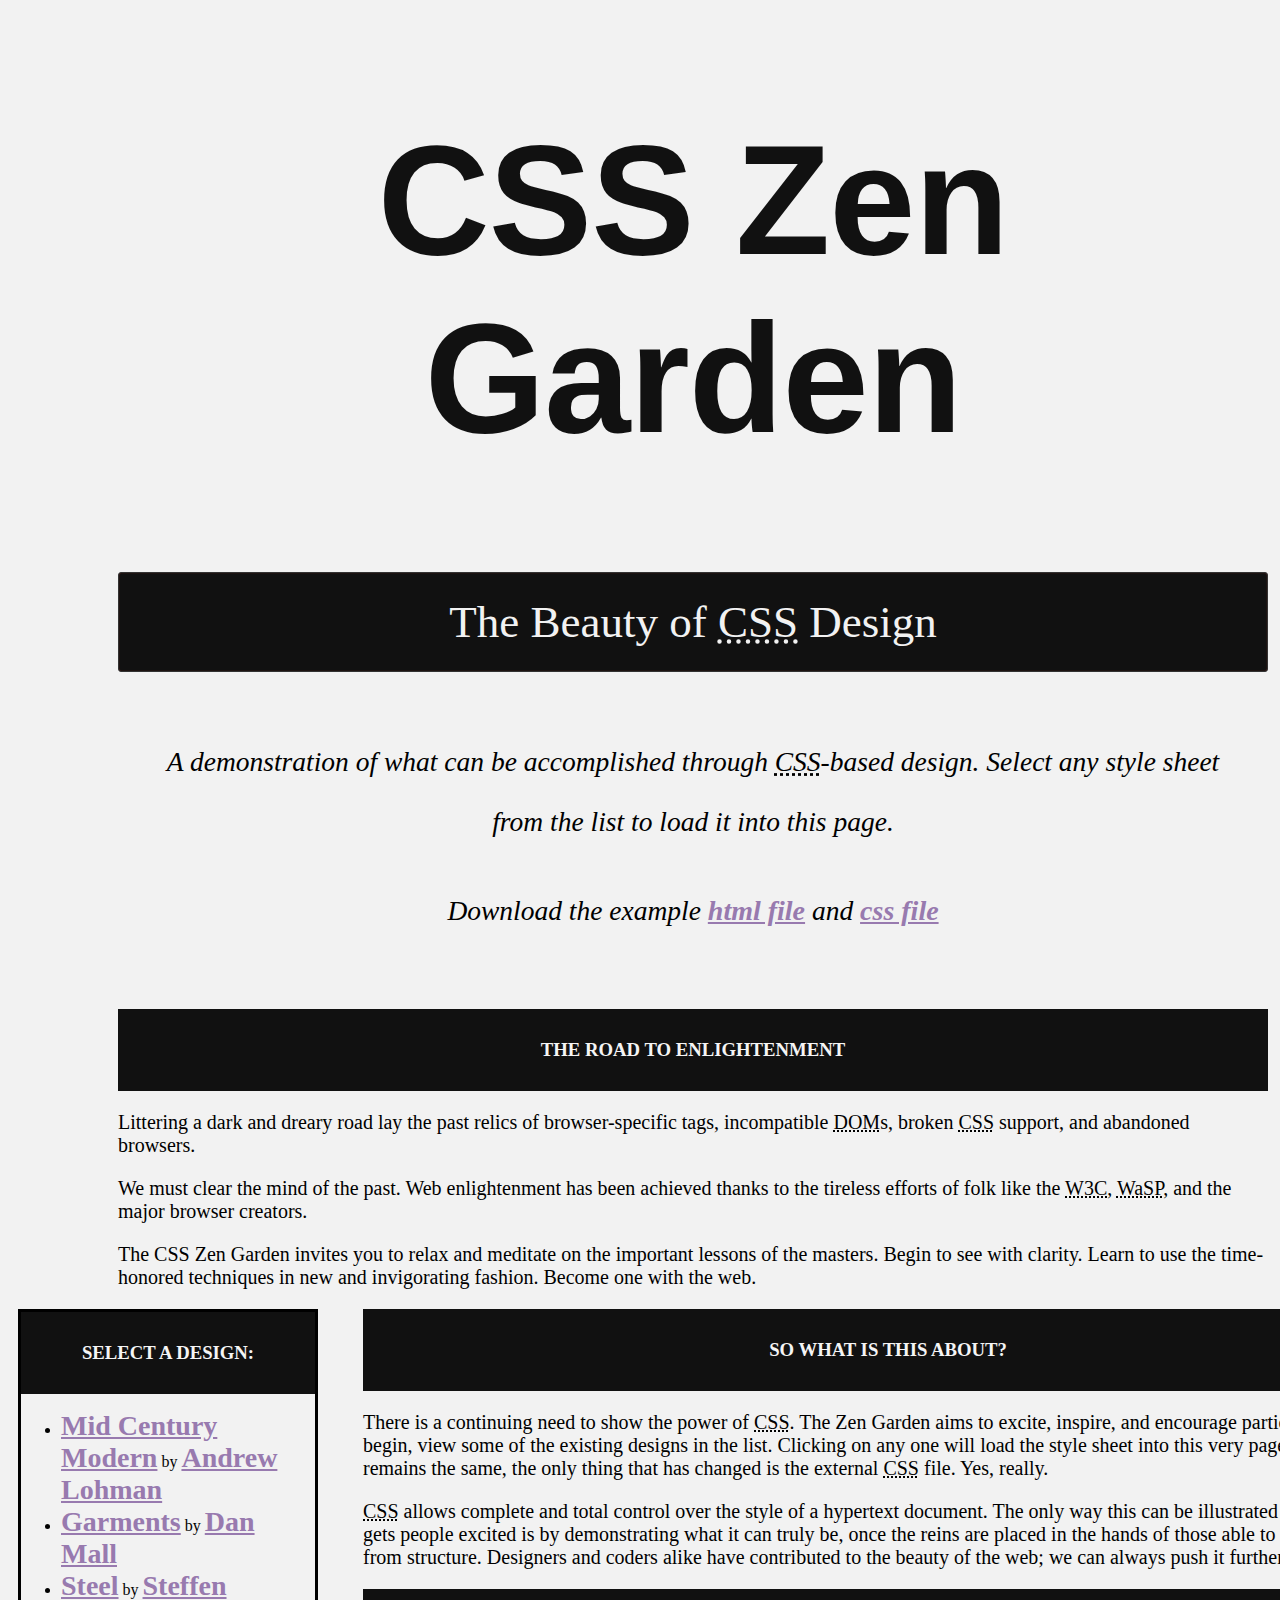
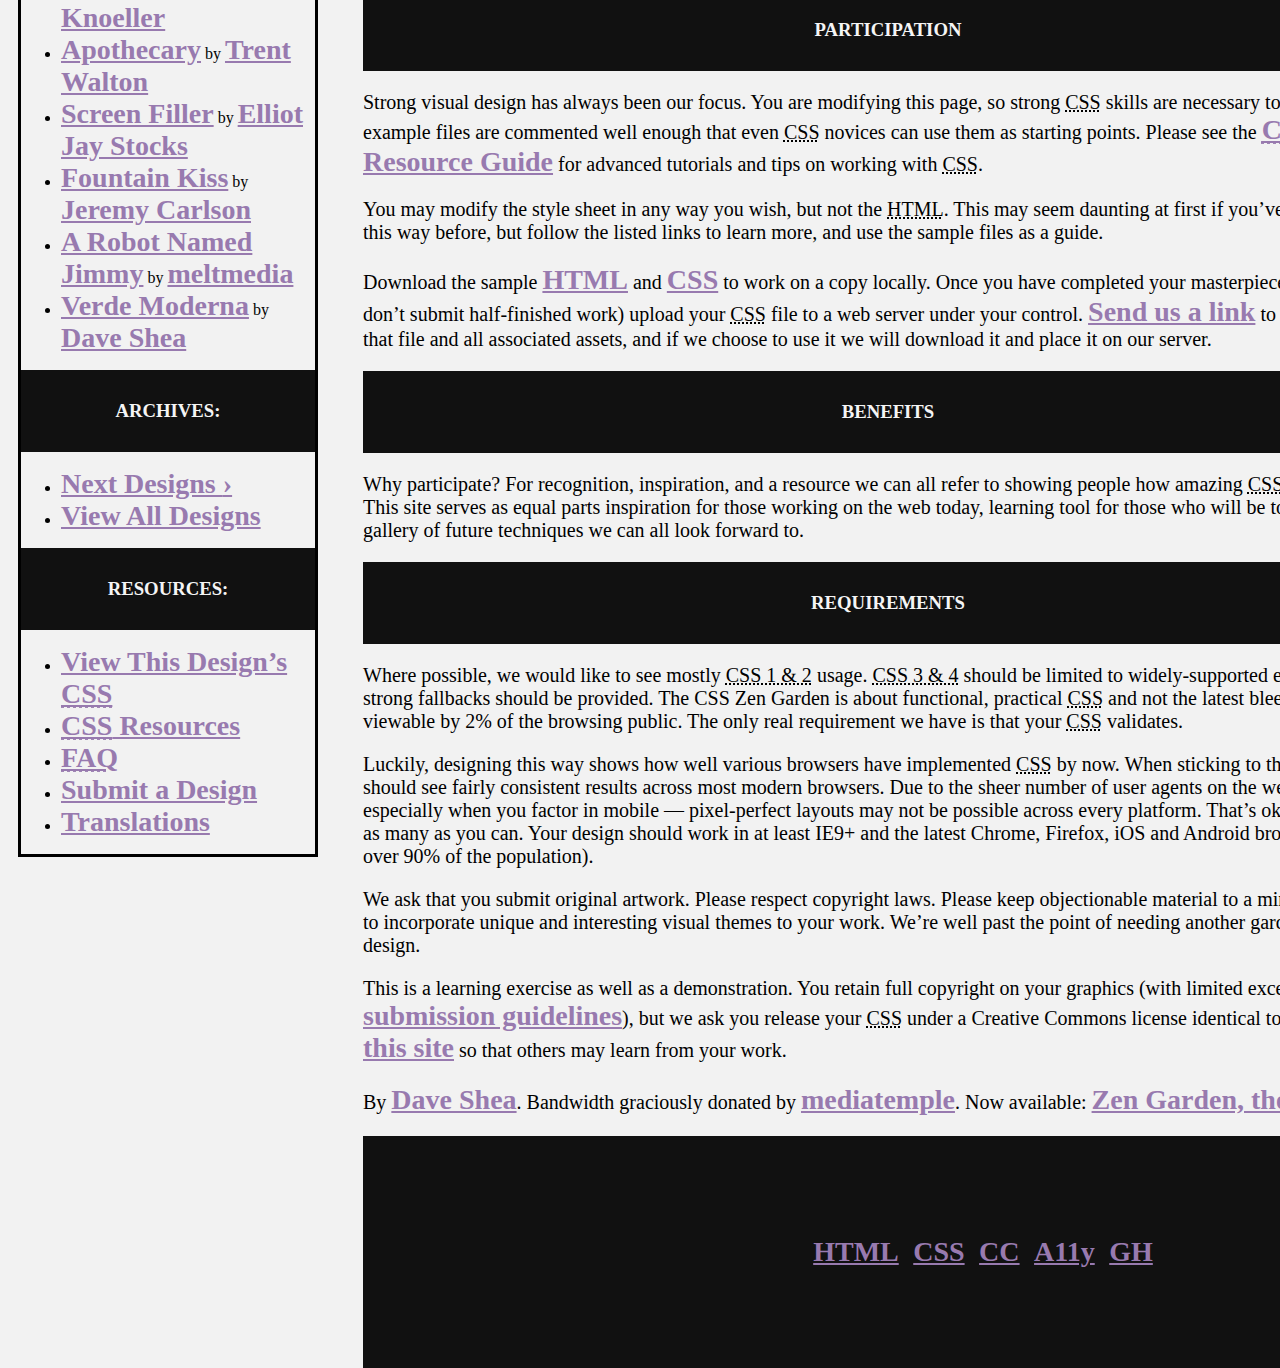
<file: csszengarden/index.html>
<!DOCTYPE html>
<html lang="en">
<head>
	<meta charset="utf-8">
	<title>CSS Zen Garden: The Beauty of CSS Design</title>

	<!-- <link rel="stylesheet" media="screen" href="style.css?v=8may2013"> -->
	<link rel="stylesheet" media="screen" href="theme.css">
	<link rel="alternate" type="application/rss+xml" title="RSS" href="http://www.csszengarden.com/zengarden.xml">

	<meta name="viewport" content="width=device-width, initial-scale=1.0">
	<meta name="author" content="Dave Shea">
	<meta name="description" content="A demonstration of what can be accomplished visually through CSS-based design.">
	<meta name="robots" content="all">


	<!--[if lt IE 9]>
	<script src="script/html5shiv.js"></script>
	<![endif]-->
</head>

<!--



	View source is a feature, not a bug. Thanks for your curiosity and
	interest in participating!

	Here are the submission guidelines for the new and improved csszengarden.com:

	- CSS3? Of course! Prefix for ALL browsers where necessary.
	- go responsive; test your layout at multiple screen sizes.
	- your browser testing baseline: IE9+, recent Chrome/Firefox/Safari, and iOS/Android
	- Graceful degradation is acceptable, and in fact highly encouraged.
	- use classes for styling. Don't use ids.
	- web fonts are cool, just make sure you have a license to share the files. Hosted 
	  services that are applied via the CSS file (ie. Google Fonts) will work fine, but
	  most that require custom HTML won't. TypeKit is supported, see the readme on this
	  page for usage instructions: https://github.com/mezzoblue/csszengarden.com/

	And a few tips on building your CSS file:

	- use :first-child, :last-child and :nth-child to get at non-classed elements
	- use ::before and ::after to create pseudo-elements for extra styling
	- use multiple background images to apply as many as you need to any element
	- use the Kellum Method for image replacement, if still needed. http://goo.gl/GXxdI
	- don't rely on the extra divs at the bottom. Use ::before and ::after instead.

		
-->

<body id="css-zen-garden">
<div class="page-wrapper">

	<section class="intro" id="zen-intro">
		<header role="banner">
			<h1>CSS Zen Garden</h1>
			<h2>The Beauty of <abbr title="Cascading Style Sheets">CSS</abbr> Design</h2>
		</header>

		<div class="summary" id="zen-summary" role="article">
			<p>A demonstration of what can be accomplished through <abbr title="Cascading Style Sheets">CSS</abbr>-based design. Select any style sheet from the list to load it into this page.</p>
			<p>Download the example <a href="/examples/index" title="This page's source HTML code, not to be modified.">html file</a> and <a href="/examples/style.css" title="This page's sample CSS, the file you may modify.">css file</a></p>
		</div>

		<div class="preamble" id="zen-preamble" role="article">
			<h3>The Road to Enlightenment</h3>
			<p>Littering a dark and dreary road lay the past relics of browser-specific tags, incompatible <abbr title="Document Object Model">DOM</abbr>s, broken <abbr title="Cascading Style Sheets">CSS</abbr> support, and abandoned browsers.</p>
			<p>We must clear the mind of the past. Web enlightenment has been achieved thanks to the tireless efforts of folk like the <abbr title="World Wide Web Consortium">W3C</abbr>, <abbr title="Web Standards Project">WaSP</abbr>, and the major browser creators.</p>
			<p>The CSS Zen Garden invites you to relax and meditate on the important lessons of the masters. Begin to see with clarity. Learn to use the time-honored techniques in new and invigorating fashion. Become one with the web.</p>
		</div>
	</section>

	<div class="main supporting" id="zen-supporting" role="main">
		<div class="explanation" id="zen-explanation" role="article">
			<h3>So What is This About?</h3>
			<p>There is a continuing need to show the power of <abbr title="Cascading Style Sheets">CSS</abbr>. The Zen Garden aims to excite, inspire, and encourage participation. To begin, view some of the existing designs in the list. Clicking on any one will load the style sheet into this very page. The <abbr title="HyperText Markup Language">HTML</abbr> remains the same, the only thing that has changed is the external <abbr title="Cascading Style Sheets">CSS</abbr> file. Yes, really.</p>
			<p><abbr title="Cascading Style Sheets">CSS</abbr> allows complete and total control over the style of a hypertext document. The only way this can be illustrated in a way that gets people excited is by demonstrating what it can truly be, once the reins are placed in the hands of those able to create beauty from structure. Designers and coders alike have contributed to the beauty of the web; we can always push it further.</p>
		</div>

		<div class="participation" id="zen-participation" role="article">
			<h3>Participation</h3>
			<p>Strong visual design has always been our focus. You are modifying this page, so strong <abbr title="Cascading Style Sheets">CSS</abbr> skills are necessary too, but the example files are commented well enough that even <abbr title="Cascading Style Sheets">CSS</abbr> novices can use them as starting points. Please see the <a href="http://www.mezzoblue.com/zengarden/resources/" title="A listing of CSS-related resources"><abbr title="Cascading Style Sheets">CSS</abbr> Resource Guide</a> for advanced tutorials and tips on working with <abbr title="Cascading Style Sheets">CSS</abbr>.</p>
			<p>You may modify the style sheet in any way you wish, but not the <abbr title="HyperText Markup Language">HTML</abbr>. This may seem daunting at first if you&#8217;ve never worked this way before, but follow the listed links to learn more, and use the sample files as a guide.</p>
			<p>Download the sample <a href="/examples/index" title="This page's source HTML code, not to be modified.">HTML</a> and <a href="/examples/style.css" title="This page's sample CSS, the file you may modify.">CSS</a> to work on a copy locally. Once you have completed your masterpiece (and please, don&#8217;t submit half-finished work) upload your <abbr title="Cascading Style Sheets">CSS</abbr> file to a web server under your control. <a href="http://www.mezzoblue.com/zengarden/submit/" title="Use the contact form to send us your CSS file">Send us a link</a> to an archive of that file and all associated assets, and if we choose to use it we will download it and place it on our server.</p>
		</div>

		<div class="benefits" id="zen-benefits" role="article">
			<h3>Benefits</h3>
			<p>Why participate? For recognition, inspiration, and a resource we can all refer to showing people how amazing <abbr title="Cascading Style Sheets">CSS</abbr> really can be. This site serves as equal parts inspiration for those working on the web today, learning tool for those who will be tomorrow, and gallery of future techniques we can all look forward to.</p>
		</div>

		<div class="requirements" id="zen-requirements" role="article">
			<h3>Requirements</h3>
			<p>Where possible, we would like to see mostly <abbr title="Cascading Style Sheets, levels 1 and 2">CSS 1 &amp; 2</abbr> usage. <abbr title="Cascading Style Sheets, levels 3 and 4">CSS 3 &amp; 4</abbr> should be limited to widely-supported elements only, or strong fallbacks should be provided. The CSS Zen Garden is about functional, practical <abbr title="Cascading Style Sheets">CSS</abbr> and not the latest bleeding-edge tricks viewable by 2% of the browsing public. The only real requirement we have is that your <abbr title="Cascading Style Sheets">CSS</abbr> validates.</p>
			<p>Luckily, designing this way shows how well various browsers have implemented <abbr title="Cascading Style Sheets">CSS</abbr> by now. When sticking to the guidelines you should see fairly consistent results across most modern browsers. Due to the sheer number of user agents on the web these days &#8212; especially when you factor in mobile &#8212; pixel-perfect layouts may not be possible across every platform. That&#8217;s okay, but do test in as many as you can. Your design should work in at least IE9+ and the latest Chrome, Firefox, iOS and Android browsers (run by over 90% of the population).</p>
			<p>We ask that you submit original artwork. Please respect copyright laws. Please keep objectionable material to a minimum, and try to incorporate unique and interesting visual themes to your work. We&#8217;re well past the point of needing another garden-related design.</p>
			<p>This is a learning exercise as well as a demonstration. You retain full copyright on your graphics (with limited exceptions, see <a href="http://www.mezzoblue.com/zengarden/submit/guidelines/">submission guidelines</a>), but we ask you release your <abbr title="Cascading Style Sheets">CSS</abbr> under a Creative Commons license identical to the <a href="http://creativecommons.org/licenses/by-nc-sa/3.0/" title="View the Zen Garden's license information.">one on this site</a> so that others may learn from your work.</p>
			<p role="contentinfo">By <a href="http://www.mezzoblue.com/">Dave Shea</a>. Bandwidth graciously donated by <a href="http://www.mediatemple.net/">mediatemple</a>. Now available: <a href="http://www.amazon.com/exec/obidos/ASIN/0321303474/mezzoblue-20/">Zen Garden, the book</a>.</p>
		</div>

		<footer>
			<a href="http://validator.w3.org/check/referer" title="Check the validity of this site&#8217;s HTML" class="zen-validate-html">HTML</a>
			<a href="http://jigsaw.w3.org/css-validator/check/referer" title="Check the validity of this site&#8217;s CSS" class="zen-validate-css">CSS</a>
			<a href="http://creativecommons.org/licenses/by-nc-sa/3.0/" title="View the Creative Commons license of this site: Attribution-NonCommercial-ShareAlike." class="zen-license">CC</a>
			<a href="http://mezzoblue.com/zengarden/faq/#aaa" title="Read about the accessibility of this site" class="zen-accessibility">A11y</a>
			<a href="https://github.com/mezzoblue/csszengarden.com" title="Fork this site on Github" class="zen-github">GH</a>
		</footer>

	</div>


	<aside class="sidebar" role="complementary">
		<div class="wrapper">

			<div class="design-selection" id="design-selection">
				<h3 class="select">Select a Design:</h3>
				<nav role="navigation">
					<ul>
					<li>
						<a href="/221/" class="design-name">Mid Century Modern</a> by						<a href="http://andrewlohman.com/" class="designer-name">Andrew Lohman</a>
					</li>					<li>
						<a href="/220/" class="design-name">Garments</a> by						<a href="http://danielmall.com/" class="designer-name">Dan Mall</a>
					</li>					<li>
						<a href="/219/" class="design-name">Steel</a> by						<a href="http://steffen-knoeller.de" class="designer-name">Steffen Knoeller</a>
					</li>					<li>
						<a href="/218/" class="design-name">Apothecary</a> by						<a href="http://trentwalton.com" class="designer-name">Trent Walton</a>
					</li>					<li>
						<a href="/217/" class="design-name">Screen Filler</a> by						<a href="http://elliotjaystocks.com/" class="designer-name">Elliot Jay Stocks</a>
					</li>					<li>
						<a href="/216/" class="design-name">Fountain Kiss</a> by						<a href="http://jeremycarlson.com" class="designer-name">Jeremy Carlson</a>
					</li>					<li>
						<a href="/215/" class="design-name">A Robot Named Jimmy</a> by						<a href="http://meltmedia.com/" class="designer-name">meltmedia</a>
					</li>					<li>
						<a href="/214/" class="design-name">Verde Moderna</a> by						<a href="http://www.mezzoblue.com/" class="designer-name">Dave Shea</a>
					</li>					</ul>
				</nav>
			</div>

			<div class="design-archives" id="design-archives">
				<h3 class="archives">Archives:</h3>
				<nav role="navigation">
					<ul>
						<li class="next">
							<a href="/214/page1">
								Next Designs <span class="indicator">&rsaquo;</span>
							</a>
						</li>
						<li class="viewall">
							<a href="http://www.mezzoblue.com/zengarden/alldesigns/" title="View every submission to the Zen Garden.">
								View All Designs							</a>
						</li>
					</ul>
				</nav>
			</div>

			<div class="zen-resources" id="zen-resources">
				<h3 class="resources">Resources:</h3>
				<ul>
					<li class="view-css">
						<a href="style.css" title="View the source CSS file of the currently-viewed design.">
							View This Design&#8217;s <abbr title="Cascading Style Sheets">CSS</abbr>						</a>
					</li>
					<li class="css-resources">
						<a href="http://www.mezzoblue.com/zengarden/resources/" title="Links to great sites with information on using CSS.">
							<abbr title="Cascading Style Sheets">CSS</abbr> Resources						</a>
					</li>
					<li class="zen-faq">
						<a href="http://www.mezzoblue.com/zengarden/faq/" title="A list of Frequently Asked Questions about the Zen Garden.">
							<abbr title="Frequently Asked Questions">FAQ</abbr>						</a>
					</li>
					<li class="zen-submit">
						<a href="http://www.mezzoblue.com/zengarden/submit/" title="Send in your own CSS file.">
							Submit a Design						</a>
					</li>
					<li class="zen-translations">
						<a href="http://www.mezzoblue.com/zengarden/translations/" title="View translated versions of this page.">
							Translations						</a>
					</li>
				</ul>
			</div>
		</div>
	</aside>


</div>

<!--

	These superfluous divs/spans were originally provided as catch-alls to add extra imagery.
	These days we have full ::before and ::after support, favour using those instead.
	These only remain for historical design compatibility. They might go away one day.
		
-->
<div class="extra1" role="presentation"></div><div class="extra2" role="presentation"></div><div class="extra3" role="presentation"></div>
<div class="extra4" role="presentation"></div><div class="extra5" role="presentation"></div><div class="extra6" role="presentation"></div>

</body>
</html>
</file>
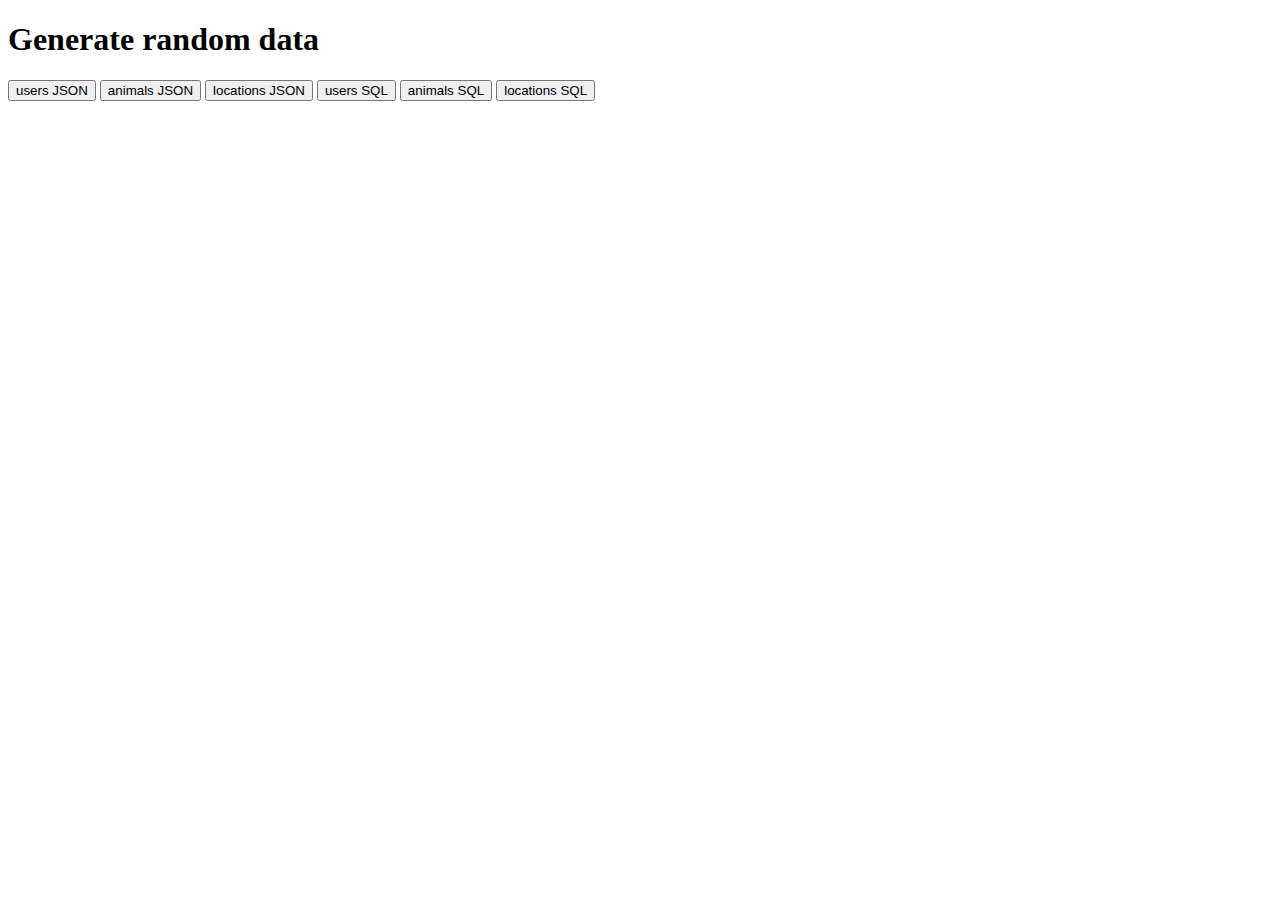
<file: data/generator.html>
<!DOCTYPE html>
<html lang="en">
<head>
    <meta charset="UTF-8">
    <meta http-equiv="X-UA-Compatible" content="IE=edge">
    <meta name="viewport" content="width=device-width, initial-scale=1.0">
    <title>Data Generator</title>

    <!-- https://chancejs.com/ -->
    <script src="./chance.min.js"></script>
    <!-- https://github.com/blueimp/JavaScript-MD5 -->
    <script src="./md5.min.js"></script>
    <!-- https://day.js.org/ -->
    <script src="./dayjs.min.js"></script>

    <script src="./generator.js"></script>
</head>
<body>
    <h1>Generate random data</h1>
    <div>
        <button class="users-json">users JSON</button>
        <button class="animals-json">animals JSON</button>
        <button class="locations-json">locations JSON</button>
        <button class="users-sql">users SQL</button>
        <button class="animals-sql">animals SQL</button>
        <button class="locations-sql">locations SQL</button>
    </div>
    <div class="output"></div>
</body>
</html>
</file>
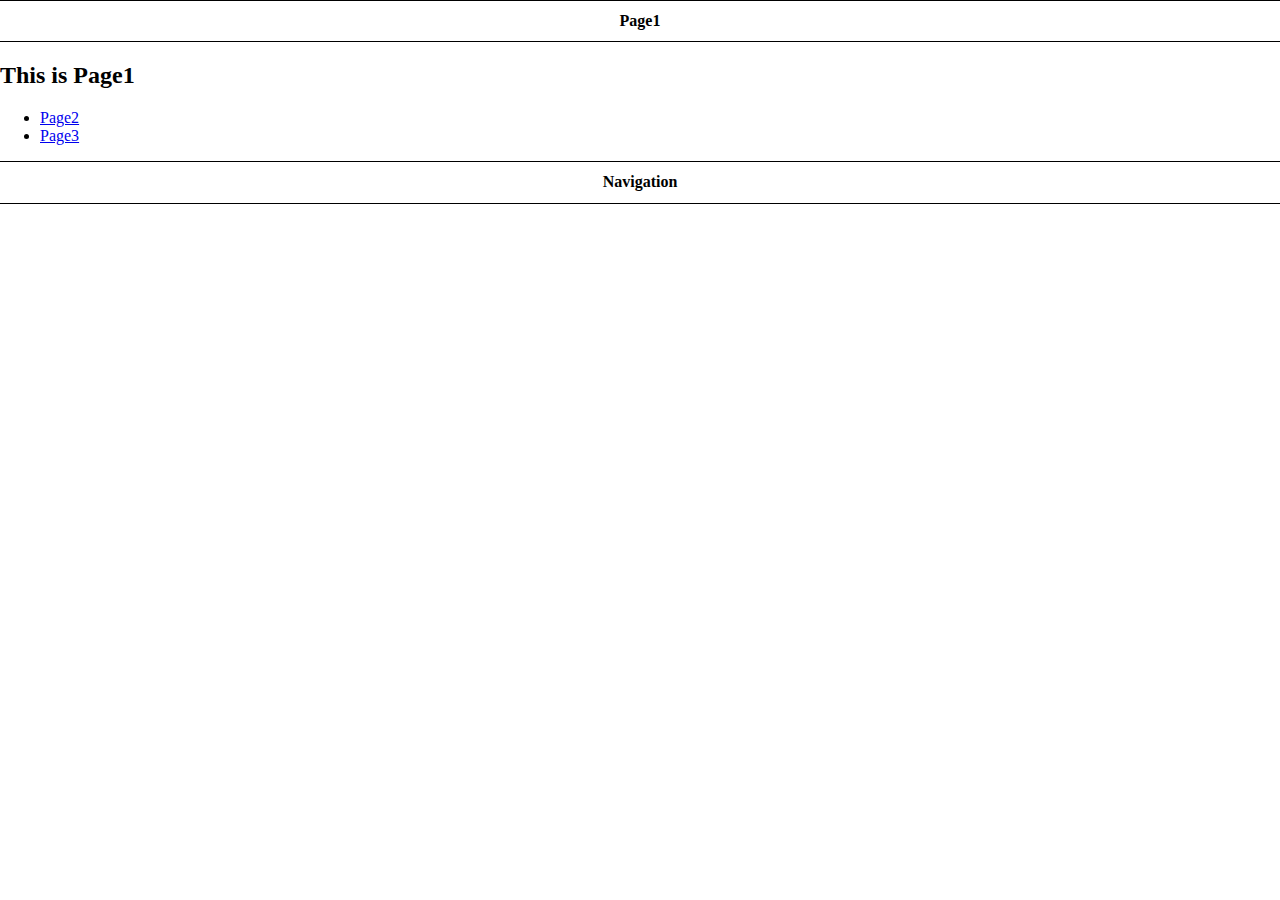
<file: examples/jquery_mobile.html>
<!DOCTYPE html>
<html lang="en">
<head>
    <meta charset="UTF-8">
    <meta http-equiv="X-UA-Compatible" content="IE=edge">
    <meta name="viewport" content="width=device-width, initial-scale=1.0">
    <title>jQuery Example</title>

    <link rel="stylesheet" href="../lib/css/jquery.mobile.structure-1.4.5.min.css">

    <script src="../lib/js/jquery-2.2.4.min.js"></script>
    <script src="../lib/js/jquery.mobile-1.4.5.min.js"></script>
</head>
<body>
    <section data-role="page" id="page1">
        <header data-role="header">
            <h1>Page1</h1>
        </header>
        <div data-role="main">
            <!-- All content goes here -->
            <h2>This is Page1</h2>

            <ul>
                <li>
                    <a href="#page2">Page2</a>
                </li>
                <li>
                    <a href="#page3">Page3</a>
                </li>
            </ul>
        </div>
        <footer data-role="footer">
            <h1>Navigation</h1>
        </footer>
    </section>

    <section data-role="page" id="page2">
        <header data-role="header">
            <h1>Page2</h1>
        </header>
        <div data-role="main">
            <!-- All content goes here -->
            <h2>This is Page2</h2>

            <ul>
                <li>
                    <a href="#page1">Page1</a>
                </li>
                <li>
                    <a href="#page3">Page3</a>
                </li>
            </ul>
        </div>
        <footer data-role="footer">
            <h1>Navigation</h1>
        </footer>
    </section>

    <section data-role="page" id="page3">
        <header data-role="header">
            <h1>Page3</h1>
            <a href="#" data-rel="back">Back</a>
        </header>
        <div data-role="main">
            <!-- All content goes here -->
            <h2>This is Page3</h2>
        </div>
        <footer data-role="footer">
            <h1>Navigation</h1>
        </footer>
    </section>
</body>
</html>
</file>
<file: csszengarden/style.css>
/* css Zen Garden default style v1.02 */
/* css released under Creative Commons License - http://creativecommons.org/licenses/by-nc-sa/1.0/  */

/* This file based on 'Tranquille' by Dave Shea */
/* You may use this file as a foundation for any new work, but you may find it easier to start from scratch. */
/* Not all elements are defined in this file, so you'll most likely want to refer to the xhtml as well. */

/* Your images should be linked as if the CSS file sits in the same folder as the images. ie. no paths. */


/* basic elements */
html {
	margin: 0;
	padding: 0;
	}
body { 
	font: 75% georgia, sans-serif;
	line-height: 1.88889;
	color: #555753; 
	background: #fff url(http://csszengarden.com/001/blossoms.jpg) no-repeat bottom right; 
	margin: 0; 
	padding: 0;
	}
p { 
	margin-top: 0; 
	text-align: justify;
	}
h3 { 
	font: italic normal 1.4em georgia, sans-serif;
	letter-spacing: 1px; 
	margin-bottom: 0; 
	color: #7D775C;
	}
a:link { 
	font-weight: bold; 
	text-decoration: none; 
	color: #B7A5DF;
	}
a:visited { 
	font-weight: bold; 
	text-decoration: none; 
	color: #D4CDDC;
	}
a:hover, a:focus, a:active { 
	text-decoration: underline; 
	color: #9685BA;
	}
abbr {
	border-bottom: none;
	}


/* specific divs */
.page-wrapper { 
	background: url(http://csszengarden.com/001/zen-bg.jpg) no-repeat top left; 
	padding: 0 175px 0 110px;  
	margin: 0; 
	position: relative;
	}

.intro { 
	min-width: 470px;
	width: 100%;
	}

header h1 { 
	background: transparent url(http://csszengarden.com/001/h1.gif) no-repeat top left;
	margin-top: 10px;
	display: block;
	width: 219px;
	height: 87px;
	float: left;

	text-indent: 100%;
	white-space: nowrap;
	overflow: hidden;
	}
header h2 { 
	background: transparent url(http://csszengarden.com/001/h2.gif) no-repeat top left; 
	margin-top: 58px; 
	margin-bottom: 40px; 
	width: 200px; 
	height: 18px; 
	float: right;

	text-indent: 100%;
	white-space: nowrap;
	overflow: hidden;
	}
header {
	padding-top: 20px;
	height: 87px;
}

.summary {
	clear: both; 
	margin: 20px 20px 20px 10px; 
	width: 160px; 
	float: left;
	}
.summary p {
	font: italic 1.1em/2.2 georgia; 
	text-align: center;
	}

.preamble {
	clear: right; 
	padding: 0px 10px 0 10px;
	}
.supporting {	
	padding-left: 10px; 
	margin-bottom: 40px;
	}

footer { 
	text-align: center; 
	}
footer a:link, footer a:visited { 
	margin-right: 20px; 
	}

.sidebar {
	margin-left: 600px; 
	position: absolute; 
	top: 0; 
	right: 0;
	}
.sidebar .wrapper { 
	font: 10px verdana, sans-serif; 
	background: transparent url(http://csszengarden.com/001/paper-bg.jpg) top left repeat-y; 
	padding: 10px; 
	margin-top: 150px; 
	width: 130px; 
	}
.sidebar h3.select { 
	background: transparent url(http://csszengarden.com/001/h3.gif) no-repeat top left; 
	margin: 10px 0 5px 0; 
	width: 97px; 
	height: 16px; 

	text-indent: 100%;
	white-space: nowrap;
	overflow: hidden;
	}
.sidebar h3.archives { 
	background: transparent url(http://csszengarden.com/001/h5.gif) no-repeat top left; 
	margin: 25px 0 5px 0; 
	width:57px; 
	height: 14px; 

	text-indent: 100%;
	white-space: nowrap;
	overflow: hidden;
	}
.sidebar h3.resources { 
	background: transparent url(http://csszengarden.com/001/h6.gif) no-repeat top left; 
	margin: 25px 0 5px 0; 
	width:63px; 
	height: 10px; 

	text-indent: 100%;
	white-space: nowrap;
	overflow: hidden;
	}


.sidebar ul {
	margin: 0;
	padding: 0;
	}
.sidebar li {
	line-height: 1.3em; 
	background: transparent url(http://csszengarden.com/001/cr1.gif) no-repeat top center; 
	display: block; 
	padding-top: 5px; 
	margin-bottom: 5px;
	list-style-type: none;
	}
.sidebar li a:link {
	color: #988F5E;
	}
.sidebar li a:visited {
	color: #B3AE94;
	}


.extra1 {
	background: transparent url(http://csszengarden.com/001/cr2.gif) top left no-repeat; 
	position: absolute; 
	top: 40px; 
	right: 0; 
	width: 148px; 
	height: 110px;
	}
</file>
<file: csszengarden/theme.css>
body{
    background-color:#F2F2F2;
}

.header {
   
    padding: 30px;
    text-align: center;
    font-size: 35px;
  }
 
h1{ color: #111; 
    font-family: 'Helvetica Neue', sans-serif; 
    font-size: 155px; 
    font-weight: bold; 
    letter-spacing: -1px; 
    text-align: center;
}
.summary {
    text-align: center;
    font-size:25px;
    padding: 40px;
}

a:link {
    font-weight: bold; 
	text-decoration:underline ;
	color: #987aaf;
    font-size: 28px;

}
h3 { 
	margin-bottom: 0; 
	color: #f5f5f5;
    text-transform: uppercase;
    margin: auto;
    padding: 30px;
    text-align: center;
    background-color: #111;
	}

p { 
    margin-top: 20px; 
    text-align: fixed;
    font-size: 20px;
    
}

h2{ background-color: #111; 
    border: 1px solid #333333; 
    border-radius: 3px 3px 3px 3px; 
    box-shadow: 0 0 1px #93291b inset; 
    color: #f5f5f5; 
    padding: 25px;
    color: #f2f2f2; 
    font-family: 'Trocchi', serif; 
    font-size: 45px; 
    font-weight: normal; 
    line-height: 48px; 
    margin: 0;
    text-align: center;

}

footer a:link, 
footer a:visited { 
	margin-right: 10px; 
	
}

.page-wrapper { 
	padding: 0 175px 0 110px;  
	margin: 0; 
	position: absolute;
    
	
}

.summary p {
        font: italic 1.1em/2.2 georgia; 
        text-align: center;
        
    }


.supporting {
            position: absolute;
            right: 30px;	
            width: 1050px;
            padding-left: 300px; 
            margin-bottom: 0px;
            
        }     

            
.sidebar {
            position: relative;
            right: 100px;
            width: 300px;
            padding-right: 850px; 
          
            
                } 

     
.sidebar li a:visited {
            color: #d0b9df;
             
        }
        
footer {
        display: block;
        background-color: #111;
        text-align: center;
        font-size: 18px;
        bottom: 0;
        width: 100%;
        padding: 100px;

           
        }

.wrapper {border-style: solid;}
</file>
